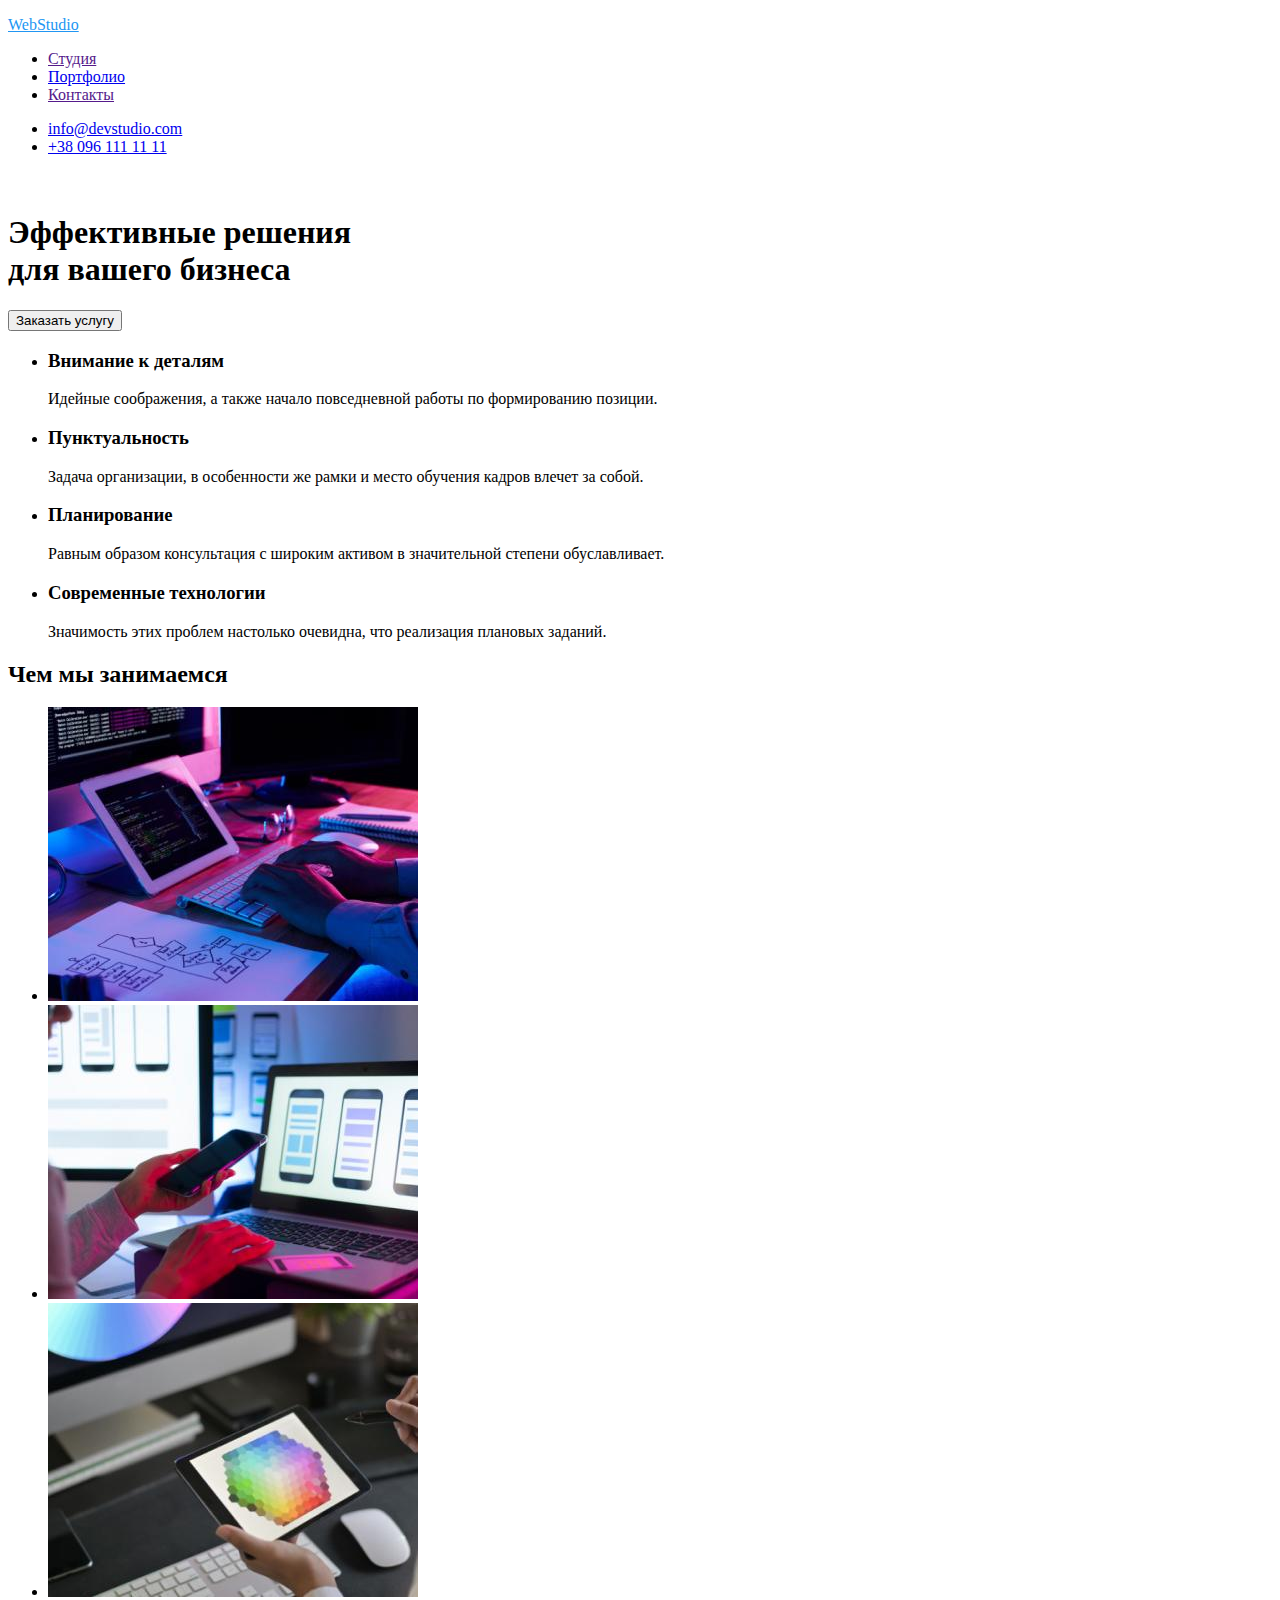
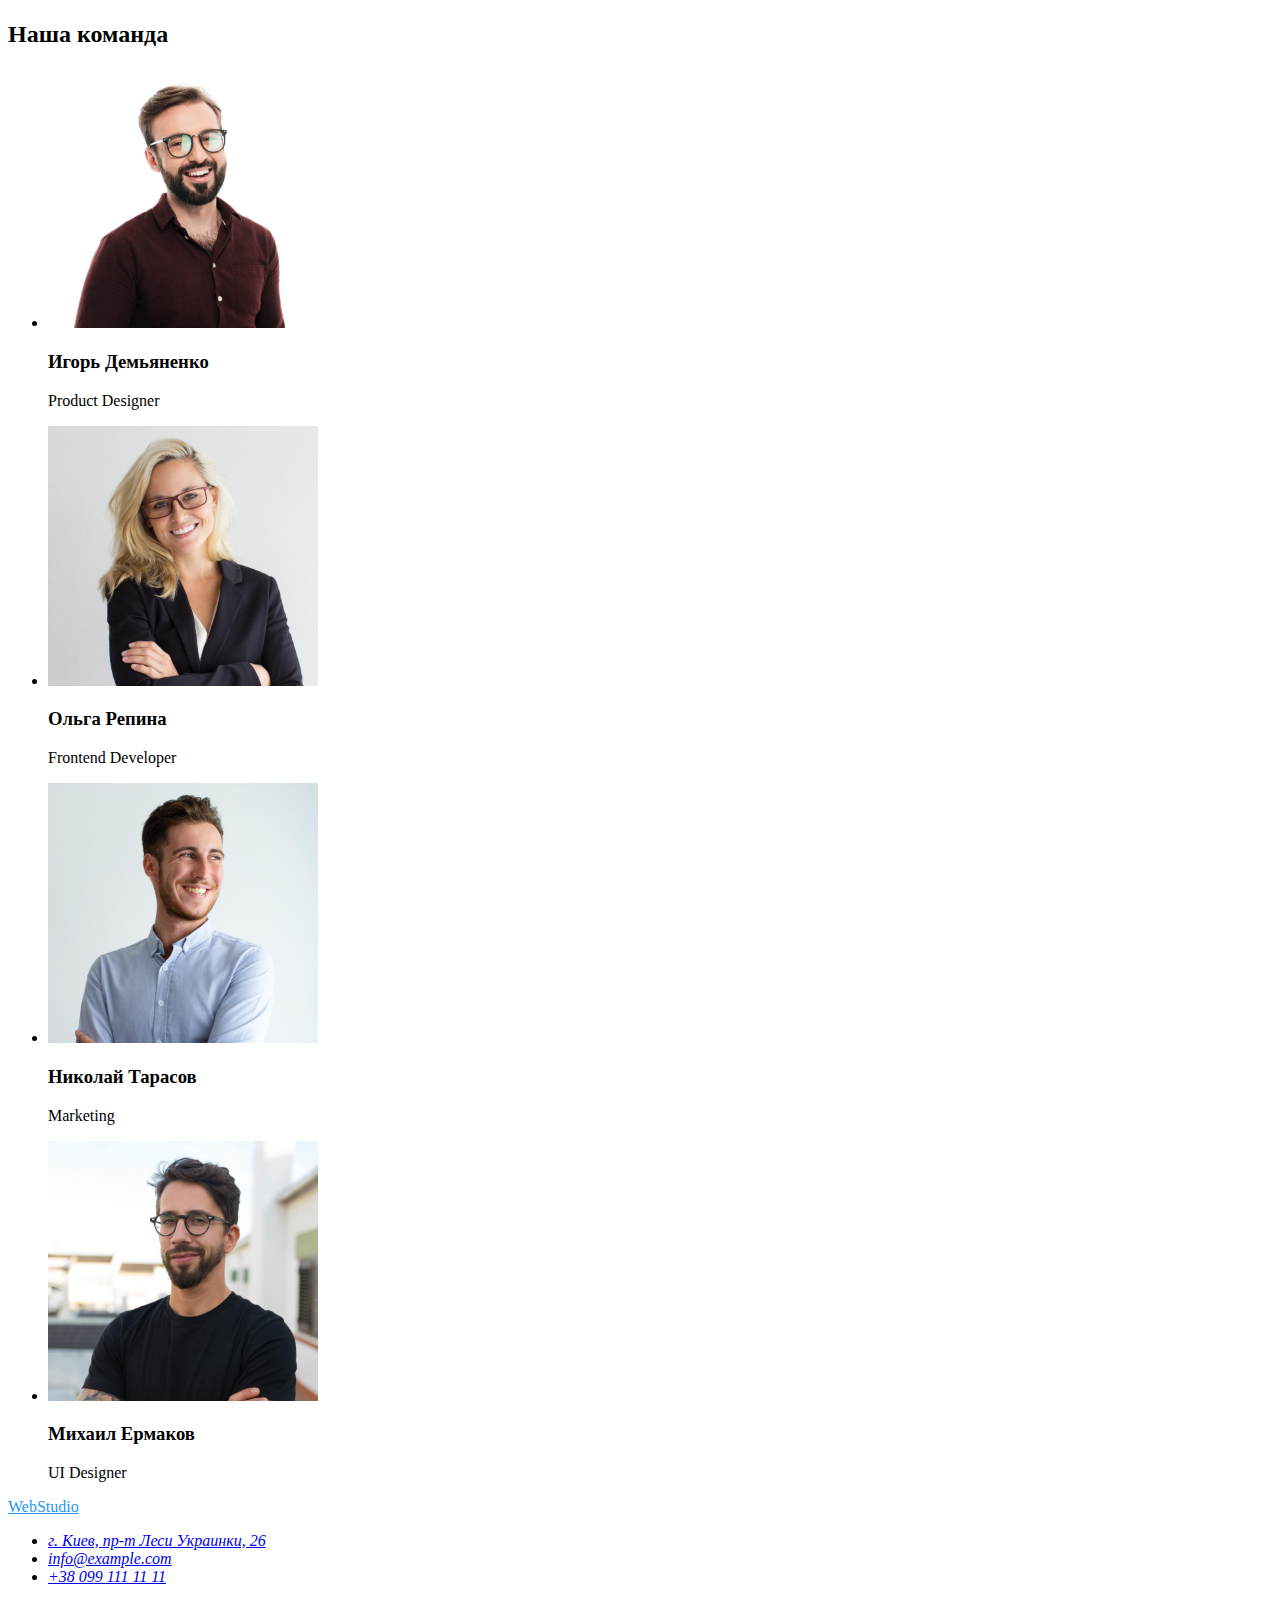
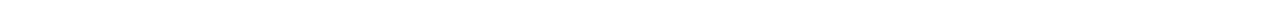
<file: index.html>
<!DOCTYPE html>
<html lang="ru">
  <head>
    <meta charset="UTF-8" />
    <meta http-equiv="X-UA-Compatible" content="IE=edge" />
    <meta name="viewport" content="width=device-width, initial-scale=1.0" />
    <title>WebStudio</title>
    <link rel="stylesheet" href="./css/style.css" />
  </head>
  <body>
    <!--HEADER-->
    <header>
      <a class="logo" href="./index.html" aria-label="логотип вебстудия">
        <p>WebStudio</p>
      </a>
      <nav>
        <ul>
          <li>
            <a href="">Студия</a>
          </li>
          <li>
            <a href="./portfolio.html">Портфолио</a>
          </li>
          <li>
            <a href="">Контакты</a>
          </li>
        </ul>
      </nav>
      <ul>
        <li>
          <a href="mailto:info@devstudio.com">info@devstudio.com </a>
        </li>
        <li>
          <a href="tel:+380961111111">+38 096 111 11 11</a>
        </li>
      </ul>
    </header>
    <main>
      <!--HERO-->
      <section>
        <h1><br />Эффективные решения<br />для вашего бизнеса</h1>
        <button type="button">Заказать услугу</button>
      </section>
      <!--Чем мы занимаемся-->
      <section>
        <div>
          <ul>
            <li>
              <h3>Внимание к деталям</h3>
              <p>
                Идейные соображения, а также начало повседневной работы по
                формированию позиции.
              </p>
            </li>
            <li>
              <h3>Пунктуальность</h3>
              <p>
                Задача организации, в особенности же рамки и место обучения
                кадров влечет за собой.
              </p>
            </li>
            <li>
              <h3>Планирование</h3>
              <p>
                Равным образом консультация с широким активом в значительной
                степени обуславливает.
              </p>
            </li>
            <li>
              <h3>Современные технологии</h3>
              <p>
                Значимость этих проблем настолько очевидна, что реализация
                плановых заданий.
              </p>
            </li>
          </ul>
        </div>
      </section>
      <!--WHAT ARE WE DOING-->
      <section>
        <h2>Чем мы занимаемся</h2>
        <ul>
          <li>
            <img
              src="./images/what-we-do/noutbook.jpg"
              alt=" человек наберает код на планшете "
              width="370"
              height="294"
            />
          </li>
          <li>
            <img
              src="./images/what-we-do/mobile.jpg"
              alt=" человек с мобильным телефоном в руках "
              width="370"
              height="294"
            />
          </li>
          <li>
            <img
              src="./images/what-we-do/planshet.jpg"
              alt=" человек с планшетом в руках"
              width="370"
              height="294"
            />
          </li>
        </ul>
      </section>
      <!--Наша команда-->
      <section>
        <h2>Наша команда</h2>
        <ul>
          <li>
            <img
              src="./images/our-team/igor.jpg"
              alt="мужчина в очках"
              width="270"
              height="260"
            />
            <h3>Игорь Демьяненко</h3>
            <p>Product Designer</p>
          </li>
          <li>
            <img
              src="./images/our-team/olga.jpg"
              alt="девушка в деловом костюме"
              width="270"
              height="260"
            />
            <h3>Ольга Репина</h3>
            <p>Frontend Developer</p>
          </li>
          <li>
            <img
              src="./images/our-team/nikolay.jpg"
              alt="парень в белой рубашке"
              width="270"
              height="260"
            />
            <h3>Николай Тарасов</h3>
            <p>Marketing</p>
          </li>
          <li>
            <img
              src="./images/our-team/mihail.jpg"
              alt="парень в очках и в футболке"
              width="270"
              height="260"
            />
            <h3>Михаил Ермаков</h3>
            <p>UI Designer</p>
          </li>
        </ul>
      </section>
    </main>
    <footer>
      <a class="logo" href="./index.html" aria-label="логотип вебстудия">
        <p>WebStudio</p>
      </a>
      <address>
        <ul>
          <li>
            <a href="https://goo.gl/maps/39k4undSnNT9cZxV7" target="_blank"
              >г. Киев, пр-т Леси Украинки, 26</a
            >
          </li>
          <li>
            <a href="mailto:info@example.com">info@example.com</a>
          </li>
          <li>
            <a href="tel:+380991111111">+38 099 111 11 11</a>
          </li>
        </ul>
      </address>
    </footer>
  </body>
</html>
</file>
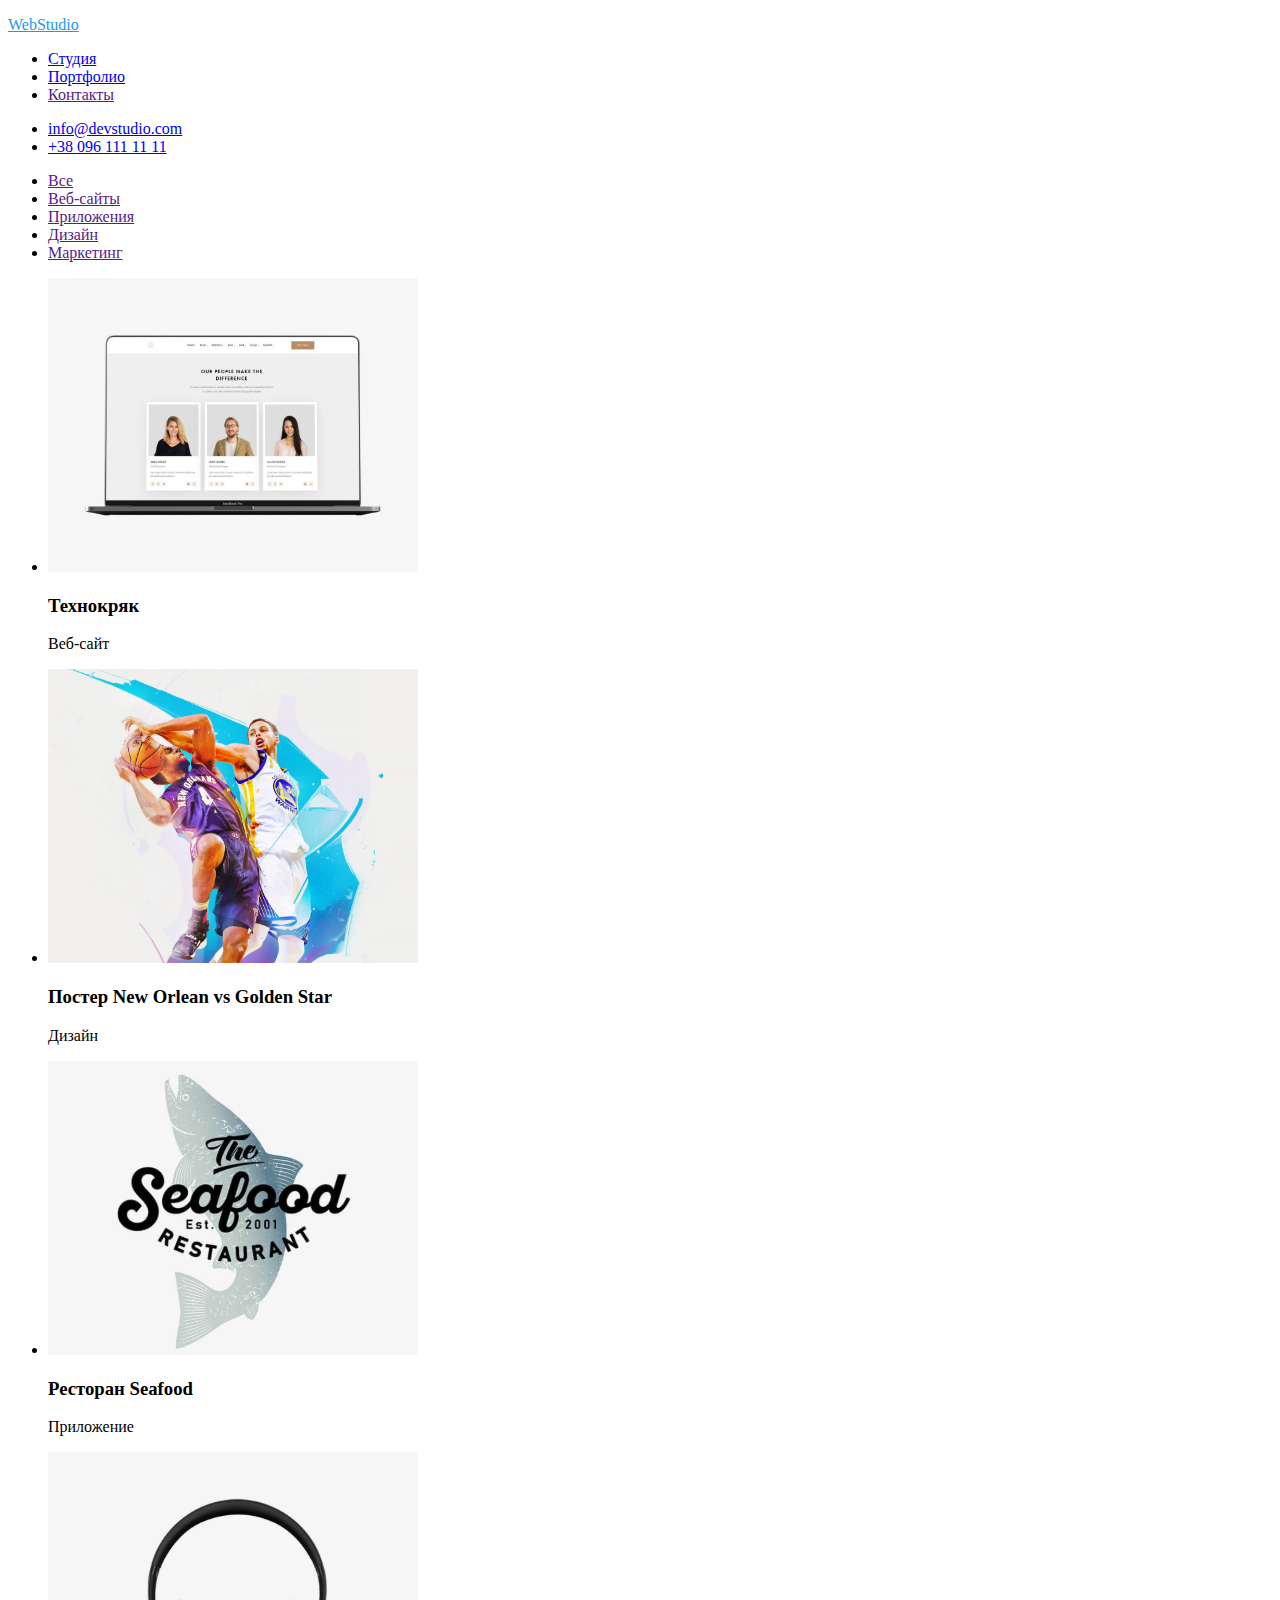
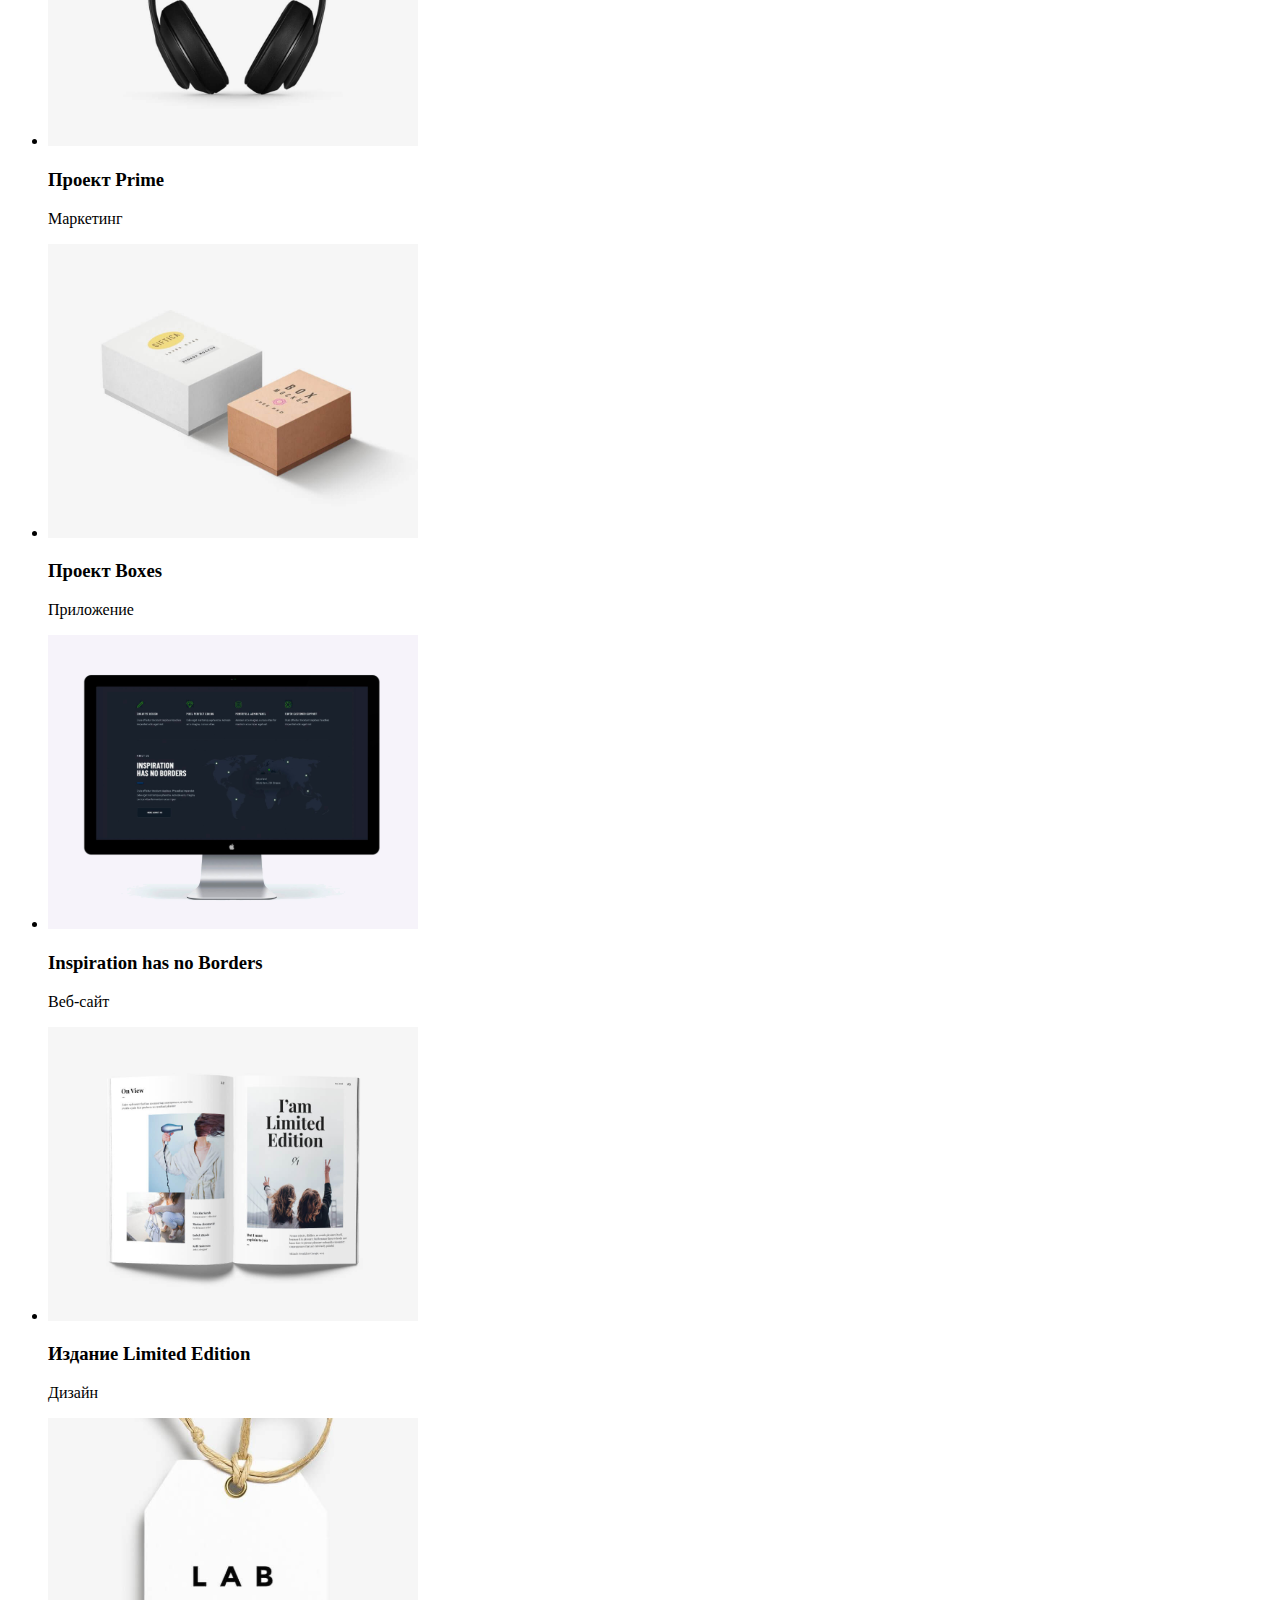
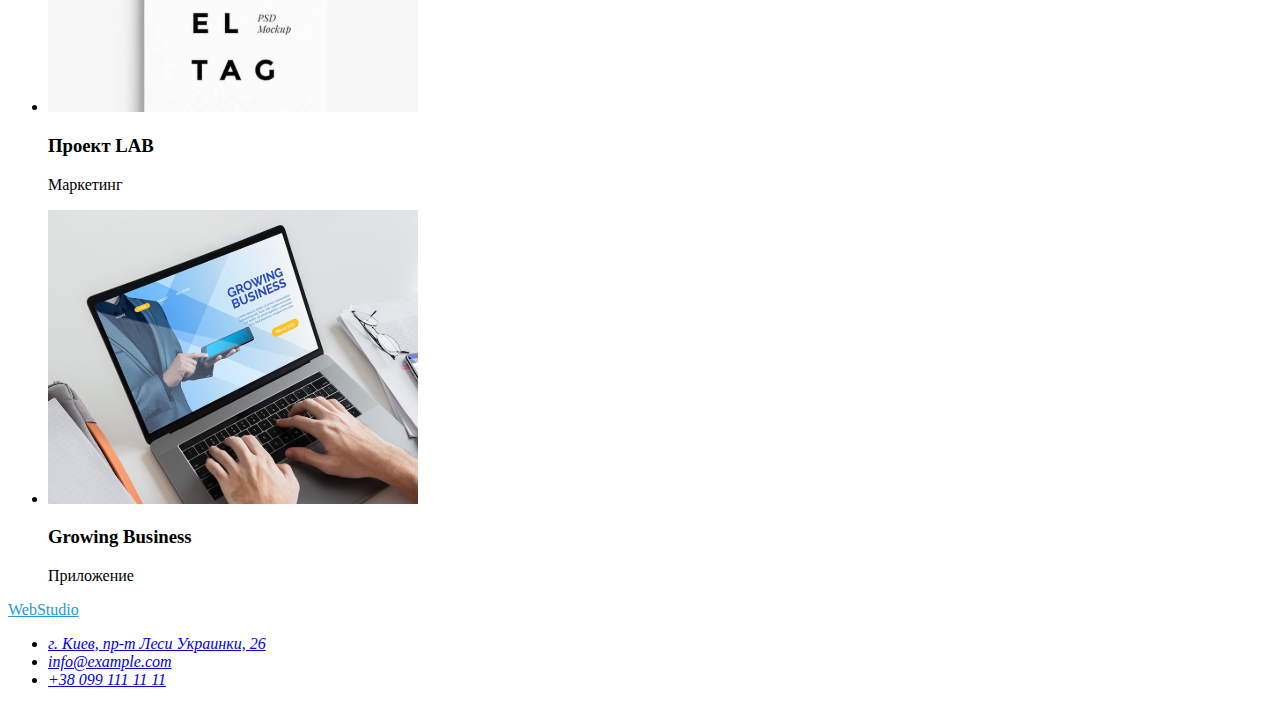
<file: portfolio.html>
<!DOCTYPE html>
<html lang="en">
  <head>
    <meta charset="UTF-8" />
    <meta http-equiv="X-UA-Compatible" content="IE=edge" />
    <meta name="viewport" content="width=device-width, initial-scale=1.0" />
    <title>Portfolio</title>
    <link rel="stylesheet" href="./css/style.css" />
  </head>
  <body>
    <!--HEADER-->
    <header>
      <a class="logo" href="./index.html" aria-label="логотип вебстудия">
        <p>WebStudio</p>
      </a>
      <nav>
        <ul>
          <li>
            <a href="./index.html">Студия</a>
          </li>
          <li>
            <a href="./portfolio.html">Портфолио</a>
          </li>
          <li>
            <a href="">Контакты</a>
          </li>
        </ul>
      </nav>
      <ul>
        <li>
          <a href="mailto:info@devstudio.com">info@devstudio.com </a>
        </li>
        <li>
          <a href="tel:+380961111111">+38 096 111 11 11</a>
        </li>
      </ul>
    </header>
    <!--NAVIGATION-->
    <ul>
      <li>
        <a href="">Все</a>
      </li>
      <li>
        <a href="">Веб-сайты</a>
      </li>
      <li>
        <a href="">Приложения</a>
      </li>
      <li>
        <a href="">Дизайн</a>
      </li>
      <li>
        <a href="">Маркетинг</a>
      </li>
    </ul>
    <!--PRESANTIONS-->
    <ul>
      <li>
        <img
          src="./images/presentation/nout.svg"
          alt="Веб-сайт на экране ноутбука"
        />
        <h3>Технокряк</h3>
        <p>Веб-сайт</p>
      </li>
      <li>
        <img src="./images/presentation/basket.svg" alt="игра в баскетбол" />
        <h3>Постер New Orlean vs Golden Star</h3>
        <p>Дизайн</p>
      </li>
      <li>
        <img src="./images/presentation/seafood.svg" alt="лейбл ресторана" />
        <h3>Ресторан Seafood</h3>
        <p>Приложение</p>
      </li>
      <li>
        <img src="./images/presentation/naushniki.svg" alt="наушники" />
        <h3>Проект Prime</h3>
        <p>Маркетинг</p>
      </li>
      <li>
        <img src="./images/presentation/box.svg" alt="две коробки" />
        <h3>Проект Boxes</h3>
        <p>Приложение</p>
      </li>
      <li>
        <img src="./images/presentation/iMac.svg" alt="сайт на мониторе мака" />
        <h3>Inspiration has no Borders</h3>
        <p>Веб-сайт</p>
      </li>
      <li>
        <img src="./images/presentation/book.svg" alt="книжка" />
        <h3>Издание Limited Edition</h3>
        <p>Дизайн</p>
      </li>
      <li>
        <img src="./images/presentation/labeltag.svg" alt="бирка" />
        <h3>Проект LAB</h3>
        <p>Маркетинг</p>
      </li>
      <li>
        <img
          src="./images/presentation/noutbook.svg"
          alt="робота за ноутбуком"
        />
        <h3>Growing Business</h3>
        <p>Приложение</p>
      </li>
    </ul>
    <footer>
      <a class="logo" href="./index.html" aria-label="логотип вебстудия">
        <p>WebStudio</p>
      </a>
      <address>
        <ul>
          <li>
            <a href="https://goo.gl/maps/39k4undSnNT9cZxV7" target="_blank"
              >г. Киев, пр-т Леси Украинки, 26</a
            >
          </li>
          <li>
            <a href="mailto:info@example.com">info@example.com</a>
          </li>
          <li>
            <a href="tel:+380991111111">+38 099 111 11 11</a>
          </li>
        </ul>
      </address>
    </footer>
  </body>
</html>
</file>
<file: css/style.css>
/* основной цвет текста #757575 */
/* вториный цвет текста #212121*/
/* белый #FFFFFF */
/* акцент #2196F3 */
/* вторичный цвет фона #F5F4FA */
/* цвет подложки hero и footer #2F303A */

.logo {
  color: #2196F3;
}
</file>
